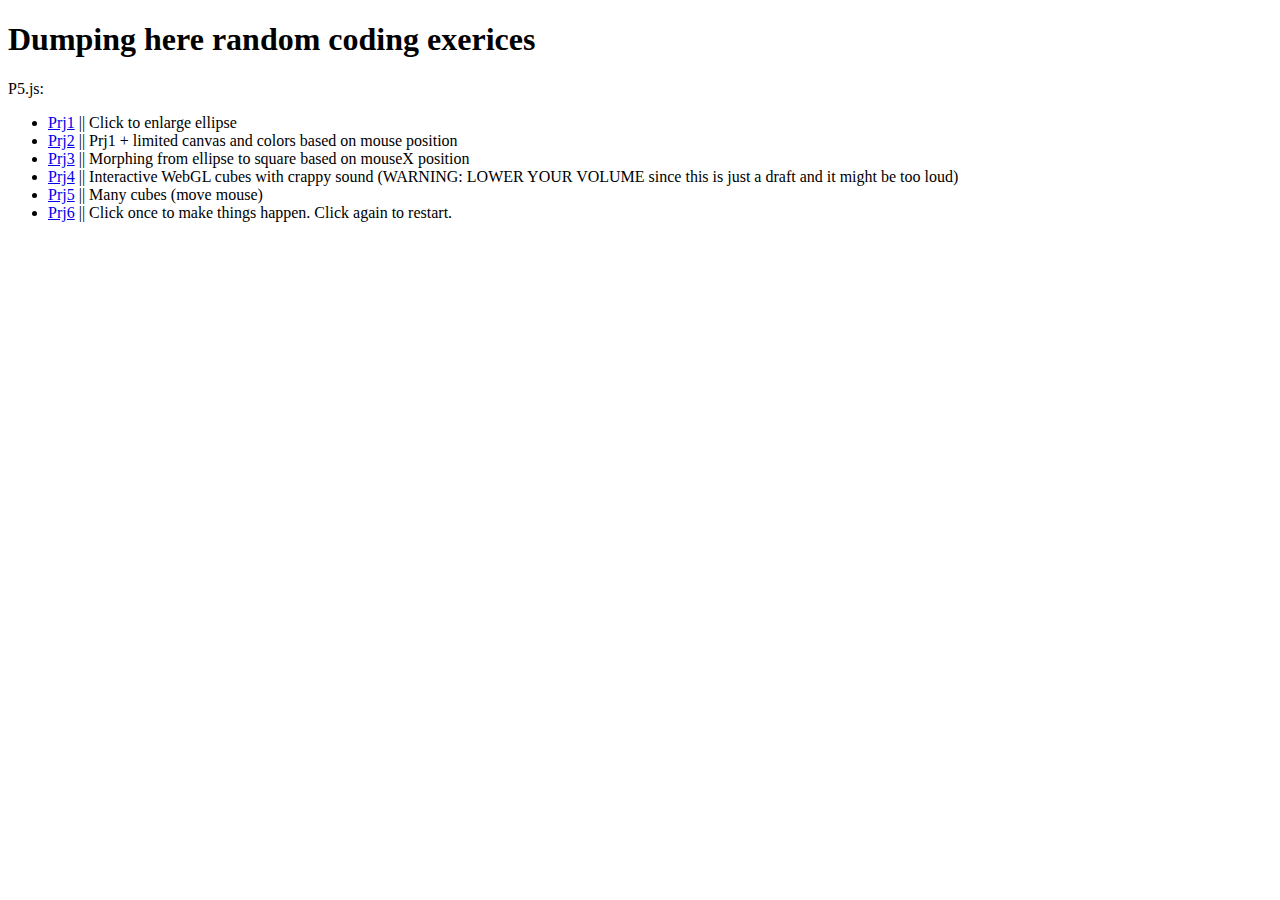
<file: index.html>
<!DOCTYPE html>
<html>
  <head>
    <title>LMF_Coding_Dump</title>
  </head>
  <body>
   <h1>Dumping here random coding exerices</h1>
  <p>P5.js:</p>
  <ul>
   <li><a href="https://lmfff.github.io/StudyingP5js/Project1/">Prj1</a> || Click to enlarge ellipse</li>
   <li><a href="https://lmfff.github.io/StudyingP5js/Project2/">Prj2</a> || Prj1 + limited canvas and colors based on mouse position</li>
   <li><a href="https://lmfff.github.io/StudyingP5js/Project3/">Prj3</a> || Morphing from ellipse to square based on mouseX position</li>
   <li><a href="https://lmfff.github.io/StudyingP5js/Project4/">Prj4</a> || Interactive WebGL cubes with crappy sound (WARNING: LOWER YOUR VOLUME since this is just a draft and it might be too loud)</li>
   <li><a href="https://lmfff.github.io/StudyingP5js/Project5/">Prj5</a> || Many cubes (move mouse)</li>
   <li><a href="https://lmfff.github.io/StudyingP5js/Project6/">Prj6</a> || Click once to make things happen. Click again to restart.</li> 
  </ul>
</body> 
</html>
</file>
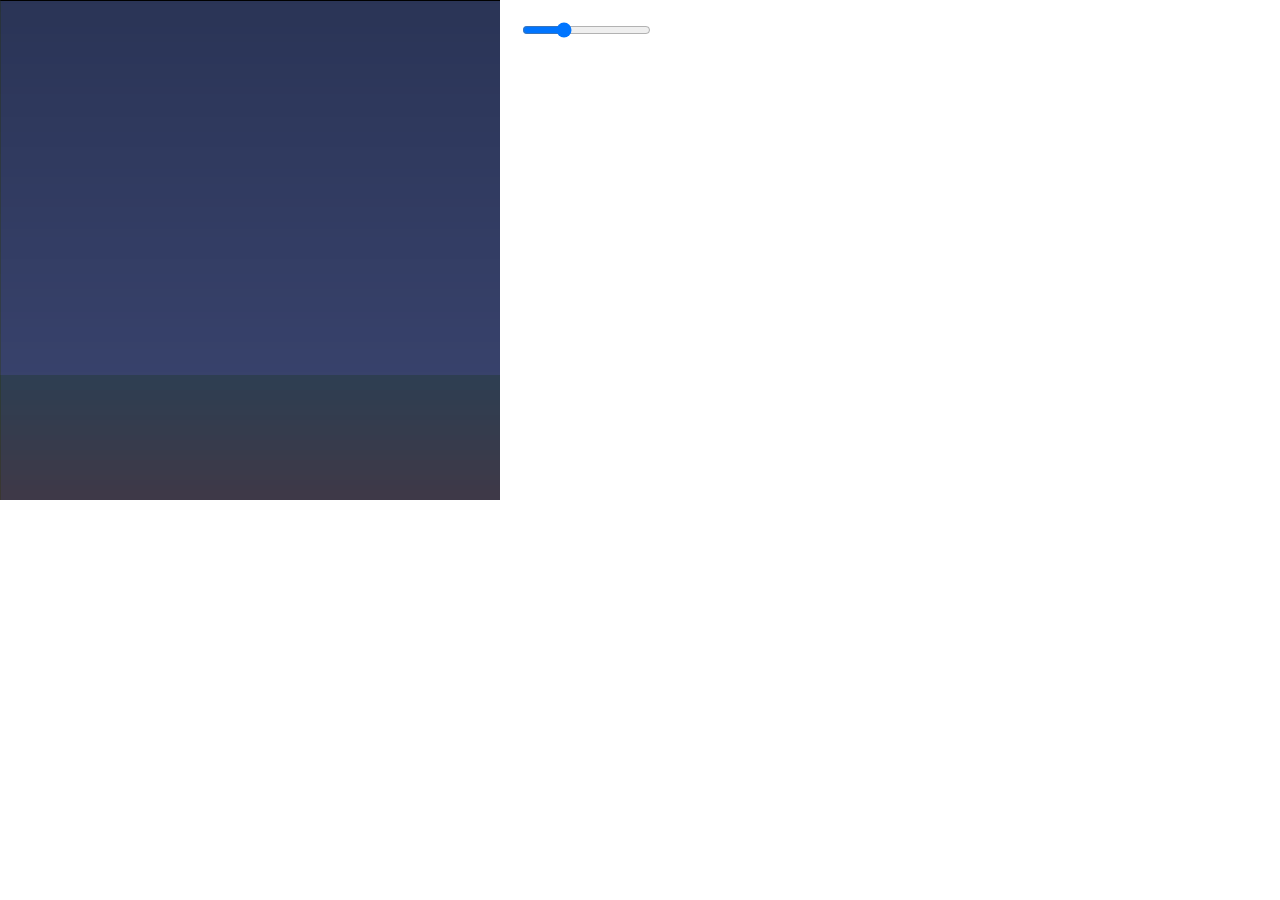
<file: p5js/Comic_test/index.html>
<html>
<head>
  <meta charset="UTF-8">
  <script language="javascript" type="text/javascript" src="libraries/p5.js"></script>   <script language="javascript" src="libraries/p5.dom.js"></script>
  <!--<script language="javascript" src="libraries/p5.sound.js"></script>-->
  <script language="javascript" type="text/javascript" src="sketch.js"></script>
  <style> body {padding: 0; margin: 0;} </style>
</head>

<body>
</body>
</html>
</file>
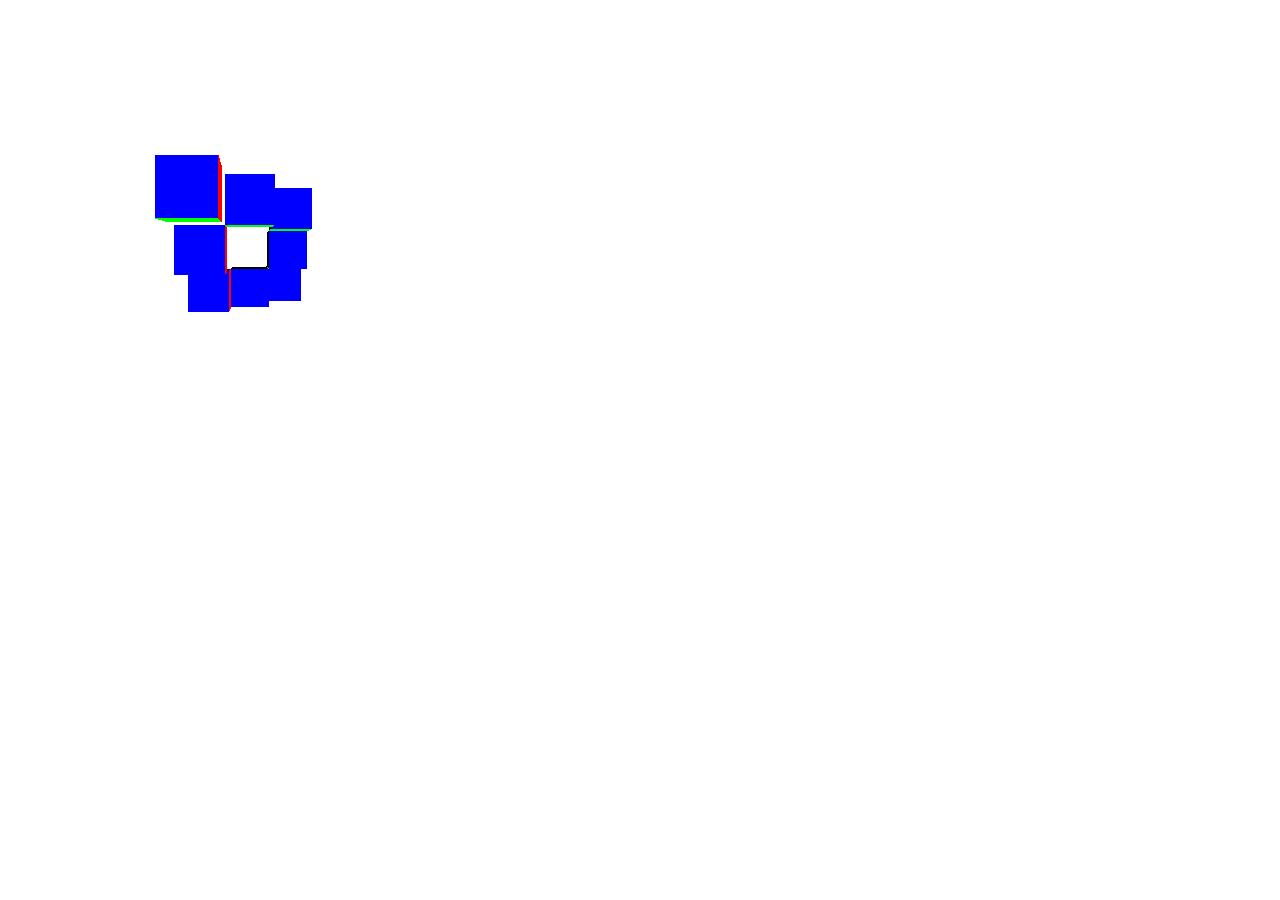
<file: p5js/Project4/index.html>
<html>
<head>
  <meta charset="UTF-8">
  <script language="javascript" type="text/javascript" src="libraries/p5.js"></script>
  <!-- uncomment lines below to include extra p5 libraries -->
  <!--<script language="javascript" src="libraries/p5.dom.js"></script>-->
  <script language="javascript" src="libraries/p5.sound.js"></script>
  <script language="javascript" type="text/javascript" src="sketch.js"></script>
  <!-- this line removes any default padding and style. you might only need one of these values set. -->
  <style> body {padding: 0; margin: 0;} </style>
</head>

<body>
</body>
</html>
</file>
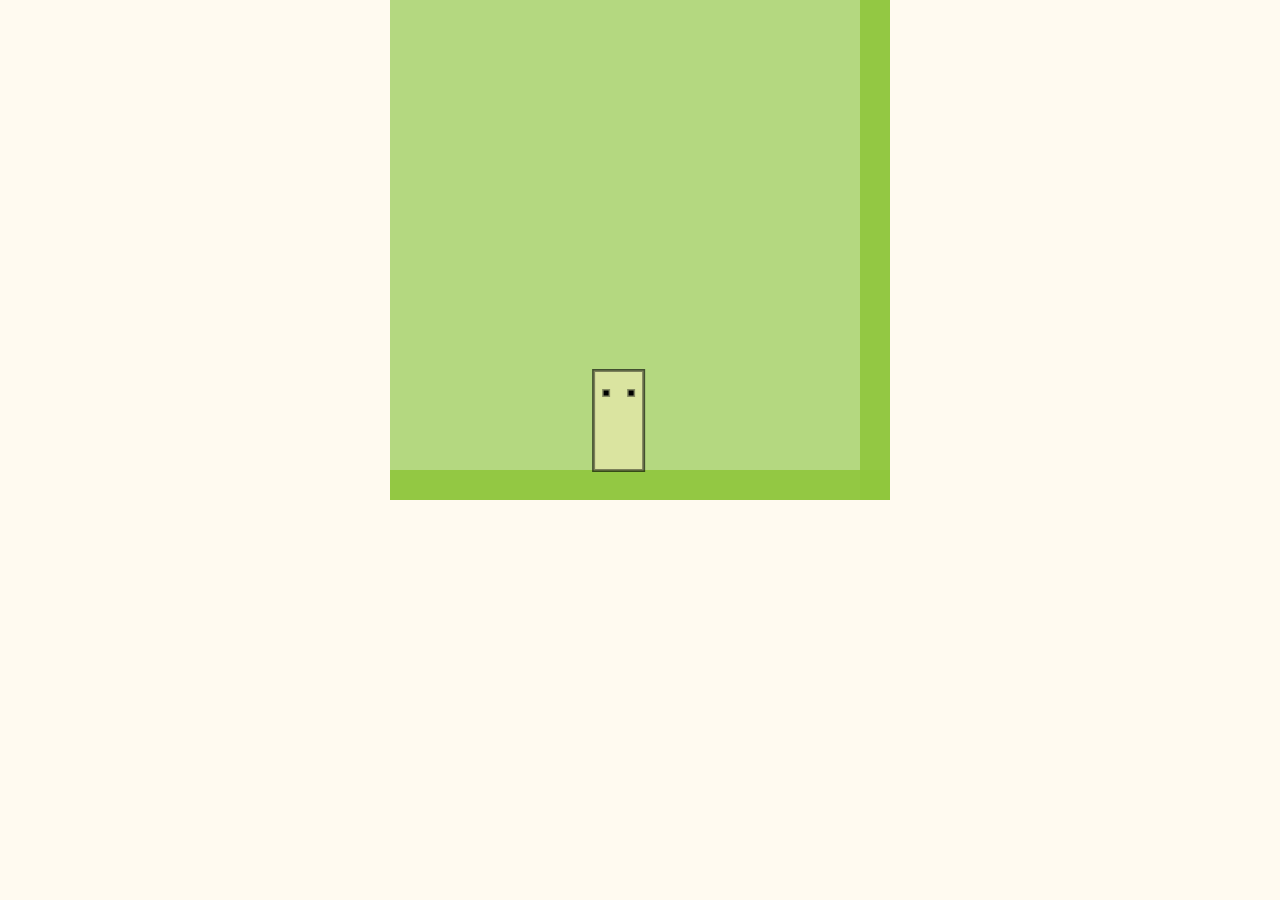
<file: p5js/Project8/index.html>
<html>
<head>
  <meta charset="UTF-8">
  <script language="javascript" type="text/javascript" src="libraries/p5.js"></script>
  <!-- uncomment lines below to include extra p5 libraries -->
  <script language="javascript" src="libraries/p5.dom.js"></script>
  <!--<script language="javascript" src="libraries/p5.sound.js"></script>-->
  <script language="javascript" type="text/javascript" src="sketch.js"></script>
  <!-- this line removes any default padding and style. you might only need one of these values set. -->
  <style> body {padding: 0; margin: 0; background-color: floralwhite} </style>
</head>

<body>
</body>
</html>
</file>
